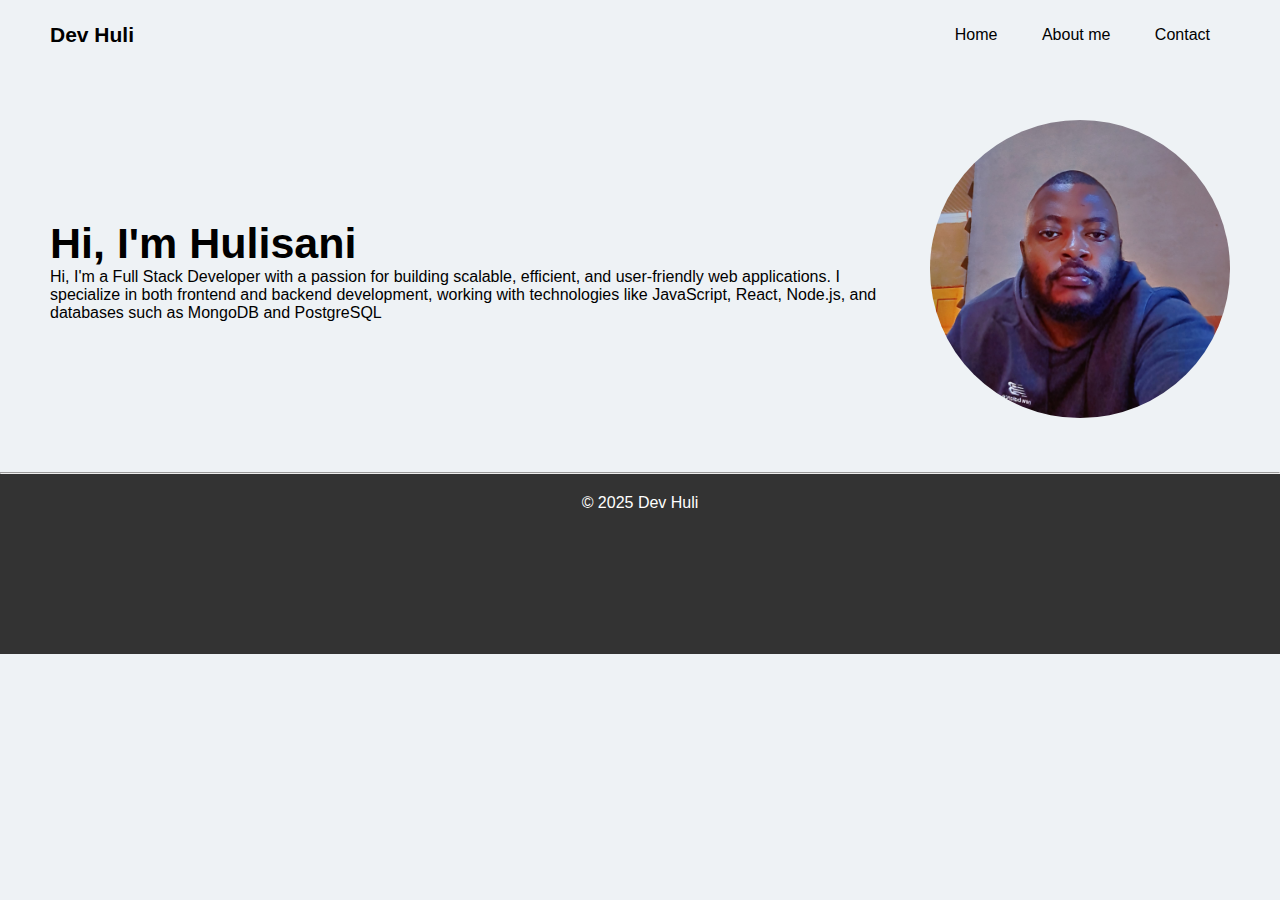
<file: index.html>
<!DOCTYPE html>
<html lang="en">
<head>
  <meta charset="UTF-8">
  <meta name="viewport" content="width=device-width, initial-scale=1.0">
  <link rel="preconnect" href="https://fonts.googleapis.com">
  <link rel="preconnect" href="https://fonts.gstatic.com" crossorigin>
  <link href="https://fonts.googleapis.com/css2?family=Mulish:ital,wght@0,200..1000;1,200..1000&family=Poppins:ital,wght@0,100;0,200;0,300;0,400;0,500;0,600;0,700;0,800;0,900;1,100;1,200;1,300;1,400;1,500;1,600;1,700;1,800;1,900&family=Roboto:ital,wght@0,100..900;1,100..900&display=swap" rel="stylesheet">
  <link rel="stylesheet" href="style.css">

  <title>My Portfolio</title>
</head>
<body>
  <!--Navbar-->
  <nav>
    <div class="left">
      <a href="/">Dev Huli</a>
    </div>

    <div class="right">
      <ul>
        <li><a href="#">Home</a></li>
        <li><a href="about.html">About me</a></li>
        <li><a href="contact.html">Contact</a></li>
      </ul>
    </div>

  </nav>

  <main>
    <!--Hero Section-->
    <section class="hero-section">
      <div class="info">
        <h2>Hi, I'm Hulisani</h2>
        <p>Hi, I'm a Full Stack Developer with a passion for building scalable, efficient, and user-friendly web applications. I specialize in both frontend and backend development, working with technologies like JavaScript, React, Node.js, and databases such as MongoDB and PostgreSQL</p>
      </div>
      <div class="headshot">
        <img src="image1.jpg" alt="headshot">
      </div>
    </section>
    <hr>
  </main>
  <footer>
    <p>&copy; 2025 Dev Huli</p>
  </footer>
</body>
</html>
</file>
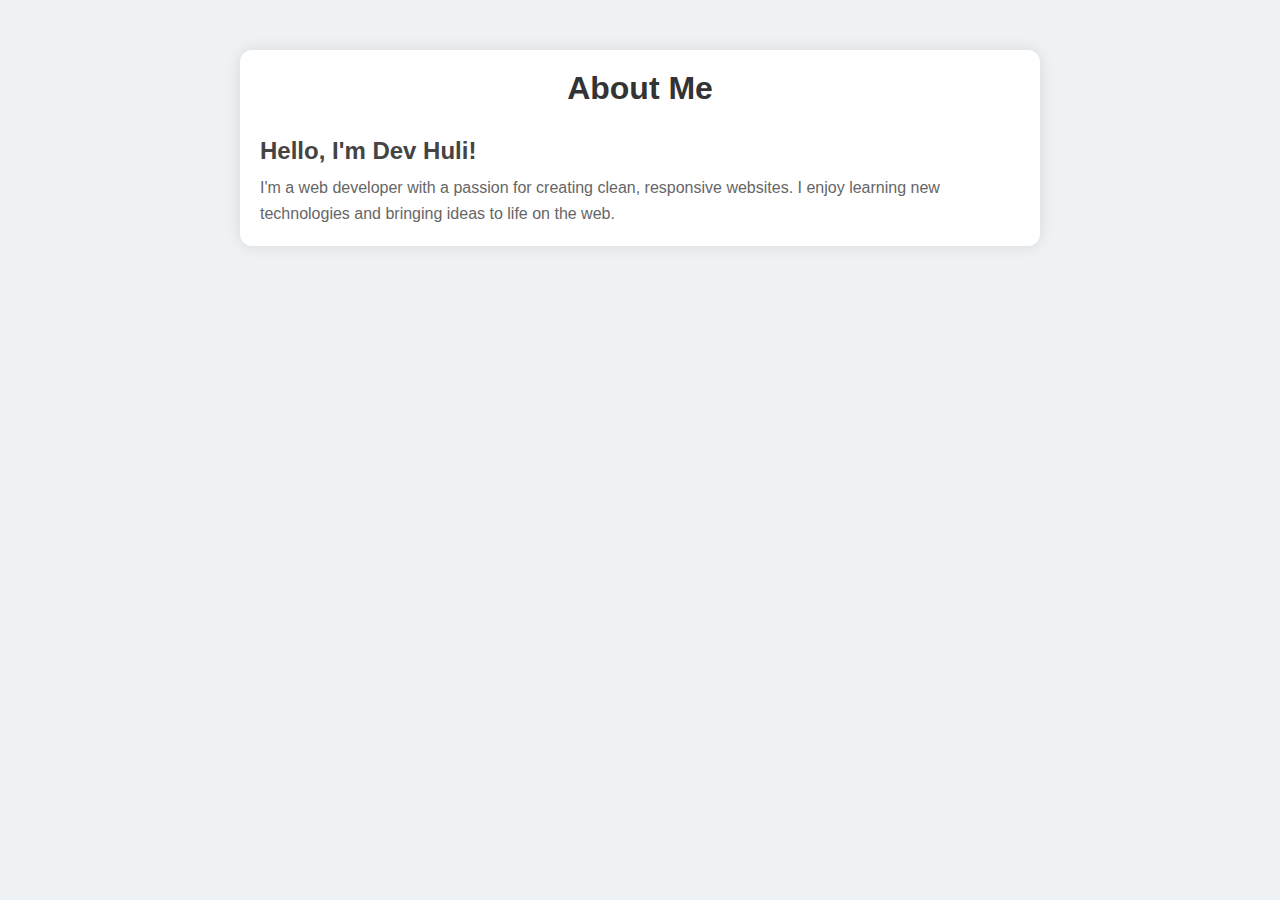
<file: about.html>
<!DOCTYPE html>
<html lang="en">
<head>
  <meta charset="UTF-8" />
  <meta name="viewport" content="width=device-width, initial-scale=1.0" />
  <title>About Me</title>
  <link rel="stylesheet" href="style.css" />
</head>
<body>
  <div class="about-container">
    <header>
      <h1>About Me</h1>
    </header>
    <div class="profile">
      <div class="description">
        <h2>Hello, I'm Dev Huli!</h2>
        <p>
          I'm a web developer with a passion for creating clean, responsive websites.
          I enjoy learning new technologies and bringing ideas to life on the web.
        </p>
      </div>
    </div>
  </div>
</body>
</html>
</file>
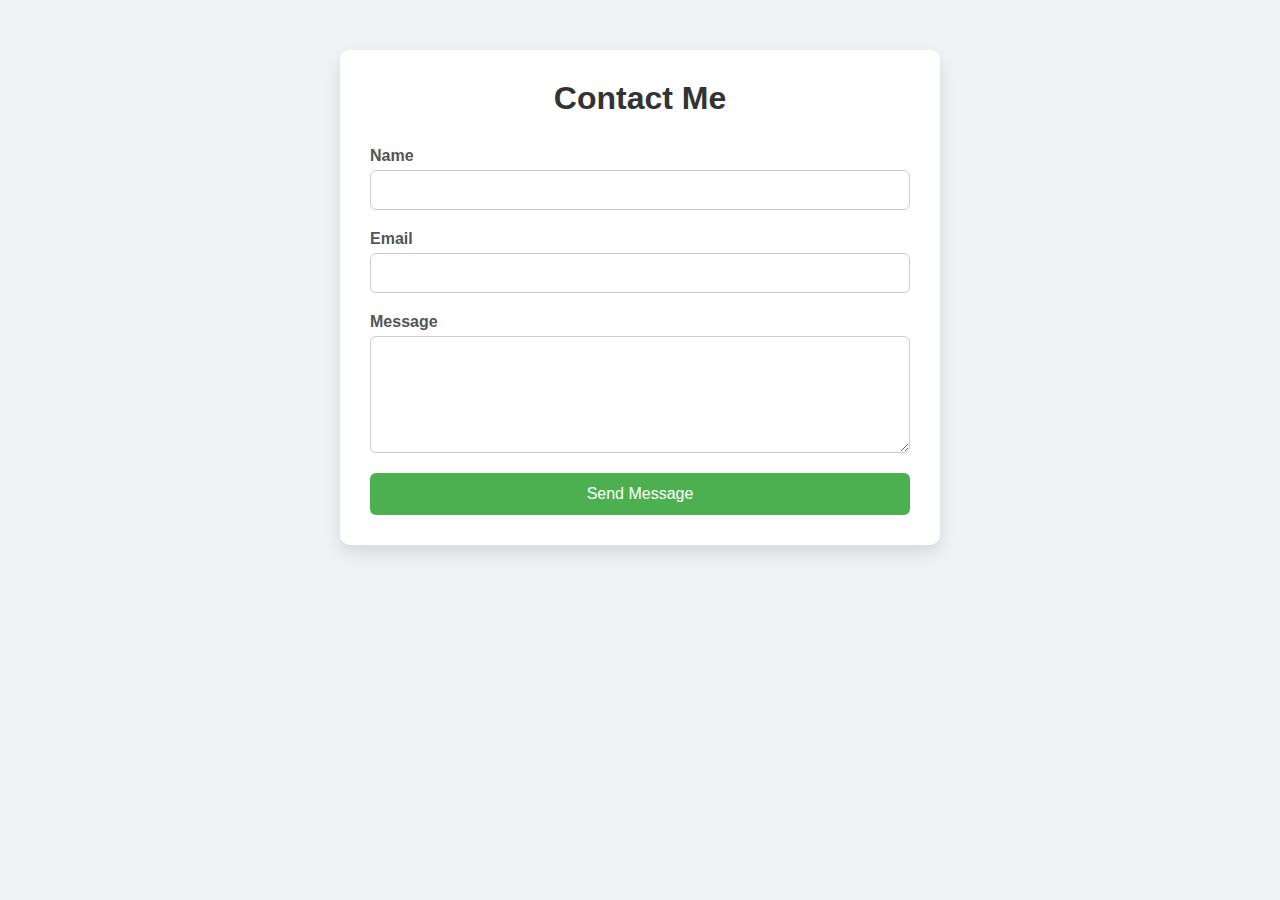
<file: contact.html>
<!DOCTYPE html>
<html lang="en">
<head>
  <meta charset="UTF-8" />
  <meta name="viewport" content="width=device-width, initial-scale=1.0" />
  <title>Contact Me</title>
  <link rel="stylesheet" href="style.css" />
</head>
<body>
  <div class="contact-container">
    <h1>Contact Me</h1>
    <form action="#" method="POST">
      <label for="name">Name</label>
      <input type="text" id="name" name="name" required />

      <label for="email">Email</label>
      <input type="email" id="email" name="email" required />

      <label for="message">Message</label>
      <textarea id="message" name="message" rows="5" required></textarea>

      <button type="submit">Send Message</button>
    </form>
  </div>
</body>
</html>
</file>
<file: style.css>
* {
  margin: 0;
  padding: 0;
  box-sizing: border-box;
}

html {
  scroll-behavior: smooth;
}

body {
  font-family: 'Poppins', sans-serif;
  background-color: #eeeff1;
}

a {
  color: black;
  text-decoration: none;
}

/* Navbar */

nav {
  display: flex;
  justify-content: space-between;
  align-items: center;
  padding: 0 50px;
  height: 70px;
}

nav ul {
  list-style: none;
  
}

nav ul li {
  display: inline;
  margin: 0 20px;
}

nav .left a {
  font-size: 21px;
  font-weight: 600;
}

nav .right a {
  font-weight: 400;
}

nav .right a:hover {
  color: #45a049;
  transition: .3s;
}

.hero-section {
  display: flex;
  justify-content: space-between;
  align-items: center;
  padding: 0 50px;
  margin: 50px 0;
  gap: 30px;
}

.hero-section .info h2 {
  font-size: 43px;
}

.hero-section .headshot img {
  border-radius: 50%;
  width: 300px;
}

footer {
  background-color: #333;
  color: #fff;
  height: 20vh;
  text-align: center;
  padding: 20px 0;
}

body {
  font-family: 'Poppins', sans-serif;
  background-color: #f5f7fa;
  margin: 0;
  padding: 0;
}

.about-container {
  max-width: 800px;
  margin: 50px auto;
  padding: 20px;
  background-color: white;
  border-radius: 12px;
  box-shadow: 0 0 15px rgba(0, 0, 0, 0.1);
}

header h1 {
  text-align: center;
  color: #333;
}

.profile {
  display: flex;
  flex-wrap: wrap;
  align-items: center;
  margin-top: 20px;
}

.description {
  flex: 1;
}

.description h2 {
  margin: 0 0 10px;
  color: #444;
}

.description p {
  color: #666;
  line-height: 1.6;
}

body {
  font-family: Arial, sans-serif;
  background-color: #eef2f5;
  margin: 0;
  padding: 0;
}

.contact-container {
  max-width: 600px;
  margin: 50px auto;
  padding: 30px;
  background-color: white;
  border-radius: 10px;
  box-shadow: 0 8px 16px rgba(0,0,0,0.1);
}

h1 {
  text-align: center;
  margin-bottom: 30px;
  color: #333;
}

form {
  display: flex;
  flex-direction: column;
}

label {
  margin-bottom: 5px;
  font-weight: bold;
  color: #555;
}

input, textarea {
  margin-bottom: 20px;
  padding: 10px;
  border: 1px solid #ccc;
  border-radius: 6px;
  font-size: 16px;
}

button {
  background-color: #4CAF50;
  color: white;
  padding: 12px;
  border: none;
  border-radius: 6px;
  font-size: 16px;
  cursor: pointer;
  transition: background-color 0.3s;
}

button:hover {
  background-color: #45a049;
}


@media (max-width: 799px){
  ul {
    display: flex;
    flex-direction: column;
    align-items: flex-start;
    justify-content: flex-start;
    position: fixed;
    top: 0;
    right: 0;
    height: 100vh;
    width: 300px;
    background-color: #eeeff1;
    box-shadow: 0 40px 60px rgba(0, 0, 0, 0.1);
    padding: 50px 0 0 10px;
  }

}
</file>
